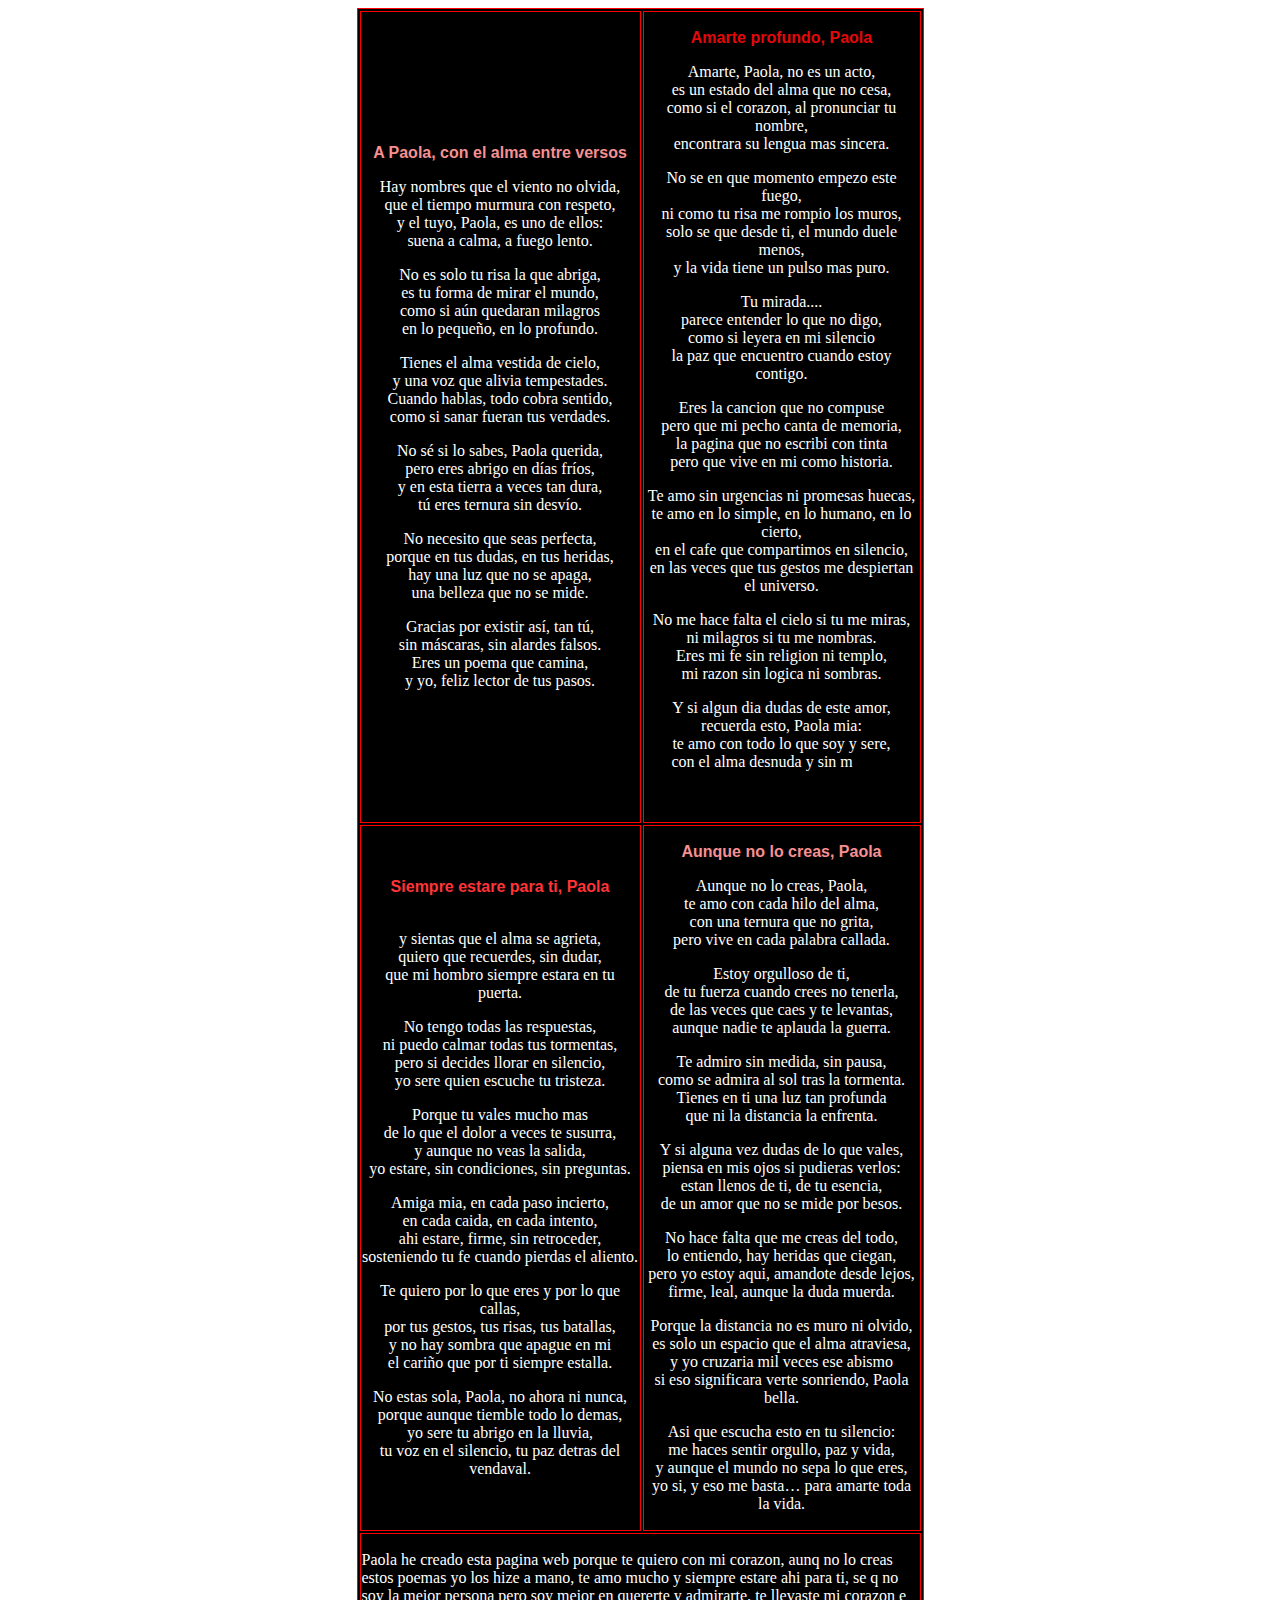
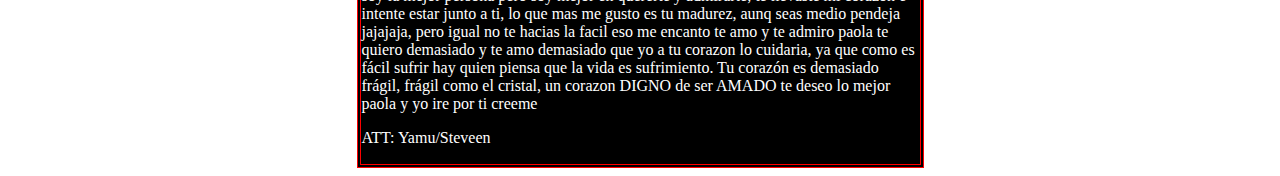
<file: POEMAS2.html>
<!DOCTYPE html PUBLIC "-//W3C//DTD XHTML 1.0 Transitional//EN" "http://www.w3.org/TR/xhtml1/DTD/xhtml1-transitional.dtd">
<html xmlns="http://www.w3.org/1999/xhtml">
<head>
<meta http-equiv="Content-Type" content="text/html; charset=iso-8859-1" />
<title>Documento sin t&iacute;tulo</title>
<style type="text/css">
<!--
.Estilo5 {	font-family: Verdana, Arial, Helvetica, sans-serif;
	color: #F79091;
	font-weight: bold;
}
.Estilo19 {color: #000000}
.Estilo20 {font-size: medium; color: #FFFFFF;}
.Estilo3 {	font-family: Verdana, Arial, Helvetica, sans-serif;
	color: #E4080A;
	font-weight: bold;
	font-size: medium;
}
.Estilo4 {	font-family: Verdana, Arial, Helvetica, sans-serif;
	color: #FF3436;
	font-weight: bold;
}
body {
	background-image: url(https://i.pinimg.com/736x/f5/2d/8a/f52d8afefe124056022219b110237ac1.jpg);
}
.Estilo27 {color: #FFFFFF; }
-->
</style>
</head>

<body>
<table width="567" border="1" align="center" bordercolor="#FF0000" bgcolor="#000000">
  <tr>
    <td width="277"><p align="center" class="Estilo5" data-start="82" data-end="119">A Paola, con el alma entre versos</p>
      <p align="center" class="Estilo27">Hay nombres que el viento no olvida,<br data-start="157" data-end="160" />
        que el tiempo murmura con respeto,<br data-start="194" data-end="197" />
        y el tuyo, Paola, es uno de ellos:<br data-start="231" data-end="234" />
        suena a calma, a fuego lento.</p>
      <p align="center" class="Estilo27">No es solo tu risa la que abriga,<br data-start="298" data-end="301" />
        es tu forma de mirar el mundo,<br data-start="331" data-end="334" />
        como si a&uacute;n quedaran milagros<br data-start="363" data-end="366" />
        en lo peque&ntilde;o, en lo profundo.</p>
      <p align="center" class="Estilo27">Tienes el alma vestida de cielo,<br data-start="430" data-end="433" />
        y una voz que alivia tempestades.<br data-start="466" data-end="469" />
        Cuando hablas, todo cobra sentido,<br data-start="503" data-end="506" />
        como si sanar fueran tus verdades.</p>
      <p align="center" class="Estilo27">No s&eacute; si lo sabes, Paola querida,<br data-start="575" data-end="578" />
        pero eres abrigo en d&iacute;as fr&iacute;os,<br data-start="609" data-end="612" />
        y en esta tierra a veces tan dura,<br data-start="646" data-end="649" />
        t&uacute; eres ternura sin desv&iacute;o.</p>
      <p align="center" class="Estilo27">No necesito que seas perfecta,<br data-start="708" data-end="711" />
        porque en tus dudas, en tus heridas,<br data-start="747" data-end="750" />
        hay una luz que no se apaga,<br data-start="778" data-end="781" />
        una belleza que no se mide.</p>
      <p align="center" class="Estilo27">Gracias por existir as&iacute;, tan t&uacute;,<br data-start="842" data-end="845" />
        sin m&aacute;scaras, sin alardes falsos.<br data-start="878" data-end="881" />
        Eres un poema que camina,<br data-start="906" data-end="909" />
    y yo, feliz lector de tus pasos.</p></td>
    <td width="274"><p align="center" class="Estilo3" data-start="46" data-end="63">Amarte profundo, Paola</p>
      <p align="center" class="Estilo20">Amarte, Paola, no es un acto,<br data-start="94" data-end="97" />
        es un estado del alma que no cesa,<br data-start="131" data-end="134" />
        como si el corazon, al pronunciar tu nombre,<br data-start="178" data-end="181" />
        encontrara su lengua mas sincera.</p>
      <p align="center" class="Estilo20">No se en que momento empezo este fuego,<br data-start="255" data-end="258" />
        ni como tu risa me rompio los muros,<br data-start="294" data-end="297" />
        solo se que desde ti, el mundo duele menos,<br data-start="340" data-end="343" />
        y la vida tiene un pulso mas puro.</p>
      <p align="center" class="Estilo20">Tu mirada....<br data-start="404" data-end="407" />
        parece entender lo que no digo,<br data-start="438" data-end="441" />
        como si leyera en mi silencio<br data-start="470" data-end="473" />
        la paz que encuentro cuando estoy contigo.</p>
      <p align="center" class="Estilo20">Eres la cancion que no compuse<br data-start="547" data-end="550" />
        pero que mi pecho canta de memoria,<br data-start="585" data-end="588" />
        la pagina que no escribi con tinta<br data-start="622" data-end="625" />
        pero que vive en mi como historia.</p>
      <p align="center" class="Estilo20">Te amo sin urgencias ni promesas huecas,<br data-start="701" data-end="704" />
        te amo en lo simple, en lo humano, en lo cierto,<br data-start="752" data-end="755" />
        en el cafe que compartimos en silencio,<br data-start="794" data-end="797" />
        en las veces que tus gestos me despiertan el universo.</p>
      <p align="center" class="Estilo20">No me hace falta el cielo si tu me miras,<br data-start="894" data-end="897" />
        ni milagros si tu me nombras.<br data-start="926" data-end="929" />
        Eres mi fe sin religion ni templo,<br data-start="963" data-end="966" />
        mi razon sin logica ni sombras.</p>
      <p align="center"><span class="Estilo27">Y si algun dia dudas de este amor,<br data-start="1033" data-end="1036" />
        recuerda esto, Paola mia:<br data-start="1061" data-end="1064" />
        te amo con todo lo que soy y sere,<br data-start="1098" data-end="1101" />
      con el alma desnuda y sin m</span>edida.</p>      <p align="justify" class="Estilo19" data-start="46" data-end="63">&nbsp;</p>    </td>
  </tr>
  <tr>
    <td><p align="center" class="Estilo4" data-start="145" data-end="170">Siempre estare para ti, Paola</p>
      <p align="center" class="Estilo19">Paola, cuando el mundo pese<br data-start="199" data-end="202" />
        <span class="Estilo27">y sientas que el alma se agrieta,<br data-start="235" data-end="238" />
        quiero que recuerdes, sin dudar,<br data-start="270" data-end="273" />
        que mi hombro siempre estara en tu puerta.</span></p>
      <p align="center" class="Estilo27">No tengo todas las respuestas,<br data-start="347" data-end="350" />
        ni puedo calmar todas tus tormentas,<br data-start="386" data-end="389" />
        pero si decides llorar en silencio,<br data-start="424" data-end="427" />
        yo sere quien escuche tu tristeza.</p>
      <p align="center" class="Estilo27">Porque tu vales mucho mas<br data-start="488" data-end="491" />
        de lo que el dolor a veces te susurra,<br data-start="529" data-end="532" />
        y aunque no veas la salida,<br data-start="559" data-end="562" />
        yo estare, sin condiciones, sin preguntas.</p>
      <p align="center" class="Estilo27">Amiga mia, en cada paso incierto,<br data-start="639" data-end="642" />
        en cada caida, en cada intento,<br data-start="673" data-end="676" />
        ahi estare, firme, sin retroceder,<br data-start="710" data-end="713" />
        sosteniendo tu fe cuando pierdas el aliento.</p>
      <p align="center" class="Estilo27">Te quiero por lo que eres y por lo que callas,<br data-start="805" data-end="808" />
        por tus gestos, tus risas, tus batallas,<br data-start="848" data-end="851" />
        y no hay sombra que apague en mi<br data-start="883" data-end="886" />
        el cari&ntilde;o que por ti siempre estalla.</p>
      <p align="center" class="Estilo27">No estas sola, Paola, no ahora ni nunca,<br data-start="965" data-end="968" />
        porque aunque tiemble todo lo demas,<br data-start="1004" data-end="1007" />
        yo sere tu abrigo en la lluvia,<br data-start="1038" data-end="1041" />
    tu voz en el silencio, tu paz detras del vendaval.</p></td>
    <td bordercolor="#FF0000"><p align="center" class="Estilo5" data-start="46" data-end="75">Aunque no lo creas, Paola</p>
      <p align="center" class="Estilo27">Aunque no lo creas, Paola,<br data-start="103" data-end="106" />
        te amo con cada hilo del alma,<br data-start="136" data-end="139" />
        con una ternura que no grita,<br data-start="168" data-end="171" />
        pero vive en cada palabra callada.</p>
      <p align="center" class="Estilo27">Estoy orgulloso de ti,<br data-start="229" data-end="232" />
        de tu fuerza cuando crees no tenerla,<br data-start="269" data-end="272" />
        de las veces que caes y te levantas,<br data-start="308" data-end="311" />
        aunque nadie te aplauda la guerra.</p>
      <p align="center" class="Estilo27">Te admiro sin medida, sin pausa,<br data-start="379" data-end="382" />
        como se admira al sol tras la tormenta.<br data-start="421" data-end="424" />
        Tienes en ti una luz tan profunda<br data-start="457" data-end="460" />
        que ni la distancia la enfrenta.</p>
      <p align="center" class="Estilo27">Y si alguna vez dudas de lo que vales,<br data-start="532" data-end="535" />
        piensa en mis ojos si pudieras verlos:<br data-start="573" data-end="576" />
        estan llenos de ti, de tu esencia,<br data-start="610" data-end="613" />
        de un amor que no se mide por besos.</p>
      <p align="center" class="Estilo27">No hace falta que me creas del todo,<br data-start="687" data-end="690" />
        lo entiendo, hay heridas que ciegan,<br data-start="726" data-end="729" />
        pero yo estoy aqui, amandote desde lejos,<br data-start="770" data-end="773" />
        firme, leal, aunque la duda muerda.</p>
      <p align="center" class="Estilo27">Porque la distancia no es muro ni olvido,<br data-start="851" data-end="854" />
        es solo un espacio que el alma atraviesa,<br data-start="895" data-end="898" />
        y yo cruzaria mil veces ese abismo<br data-start="932" data-end="935" />
        si eso significara verte sonriendo, Paola bella.</p>
      <p align="center" class="Estilo27">Asi que escucha esto en tu silencio:<br data-start="1021" data-end="1024" />
        me haces sentir orgullo, paz y vida,<br data-start="1060" data-end="1063" />
        y aunque el mundo no sepa lo que eres,<br data-start="1101" data-end="1104" />
        yo si, y eso me basta&hellip; para amarte toda la vida.    </p>    </td>
  </tr>
  <tr>
    <td colspan="2"><p class="Estilo27">Paola he creado esta pagina web porque te quiero con mi corazon, aunq no lo creas estos poemas yo los hize a mano, te amo mucho y siempre estare ahi para ti, se q no soy la mejor persona pero soy mejor en quererte y admirarte, te llevaste mi corazon e intente estar junto a ti, lo que mas me gusto es tu madurez, aunq seas medio pendeja jajajaja, pero igual no te hacias la facil eso me encanto te amo y te admiro paola te quiero demasiado y te amo demasiado que yo a tu corazon lo cuidaria, ya que como es f&aacute;cil sufrir hay quien piensa que la vida es sufrimiento. Tu coraz&oacute;n es demasiado fr&aacute;gil, fr&aacute;gil como el cristal, un corazon DIGNO de ser AMADO te deseo lo mejor paola y yo ire por ti creeme </p>
    <p class="Estilo27">ATT: Yamu/Steveen</p></td>
  </tr>
</table>
</body>
</html>
</file>
